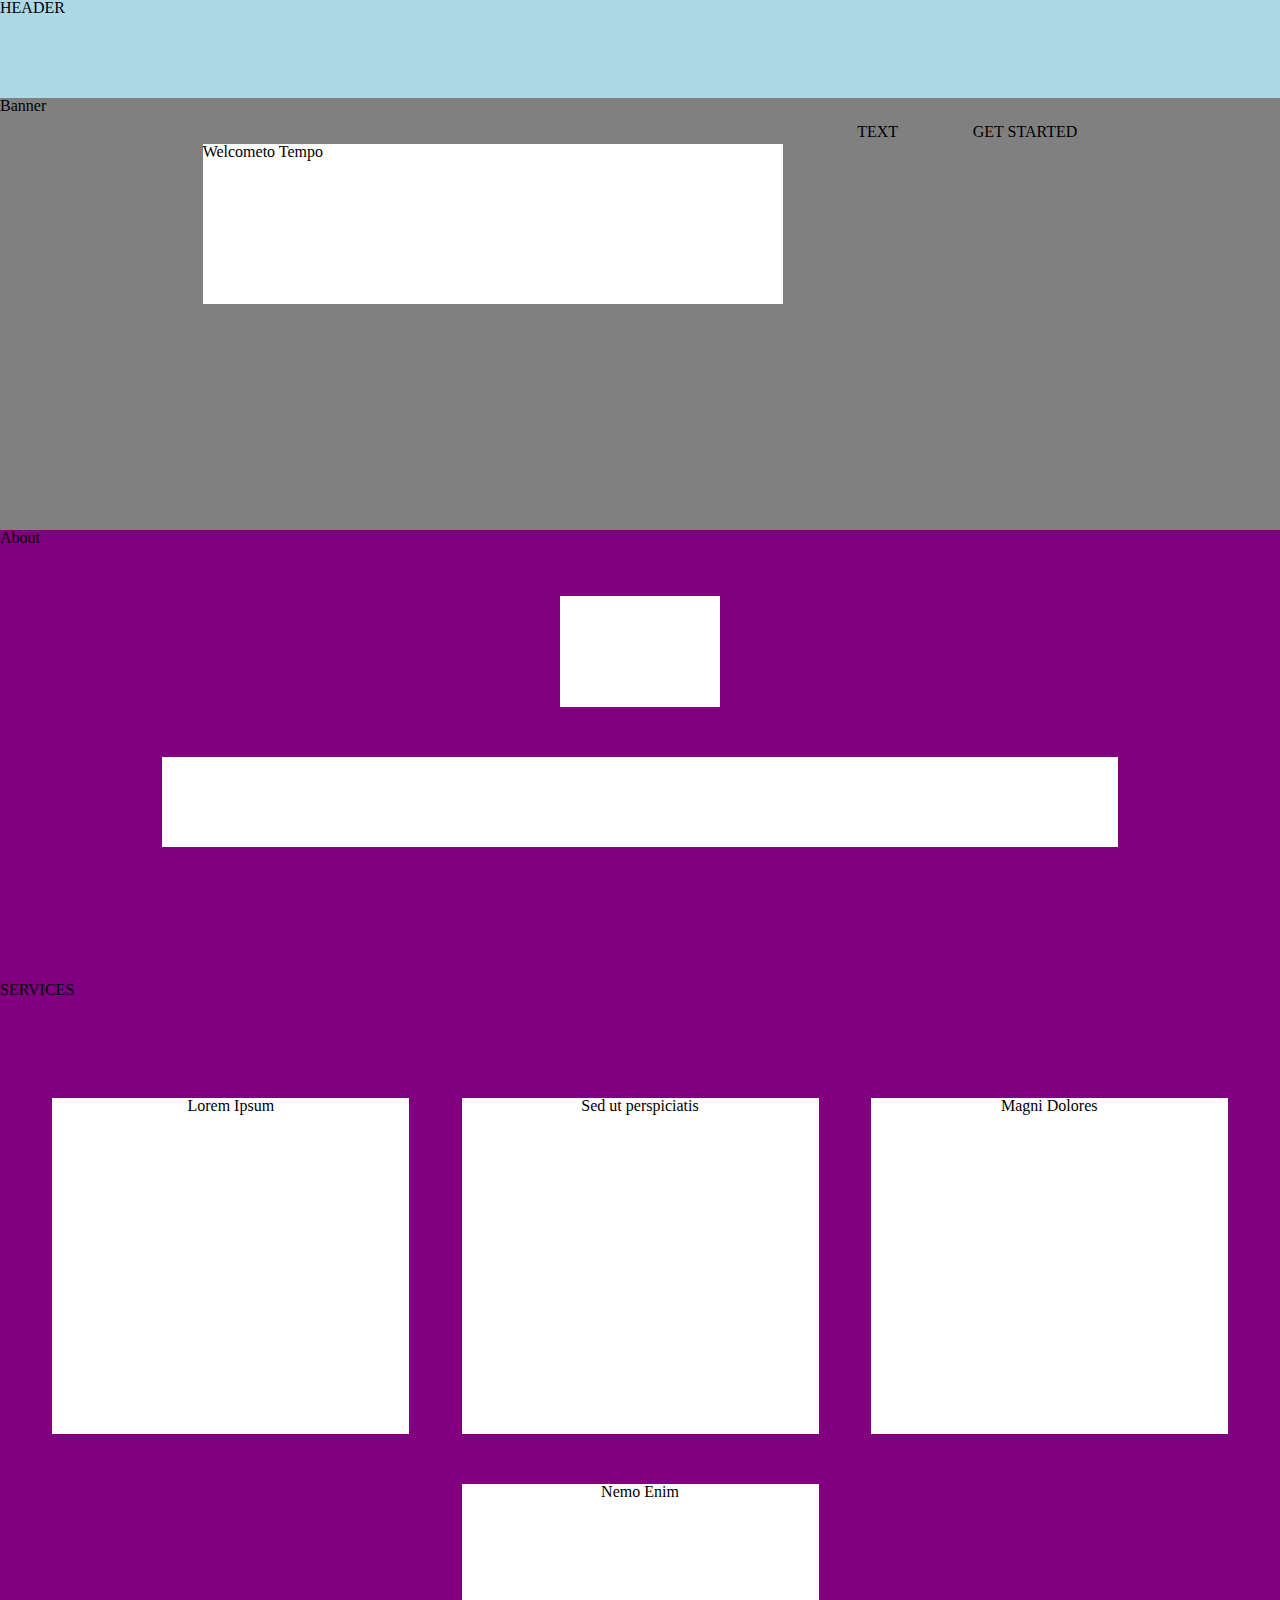
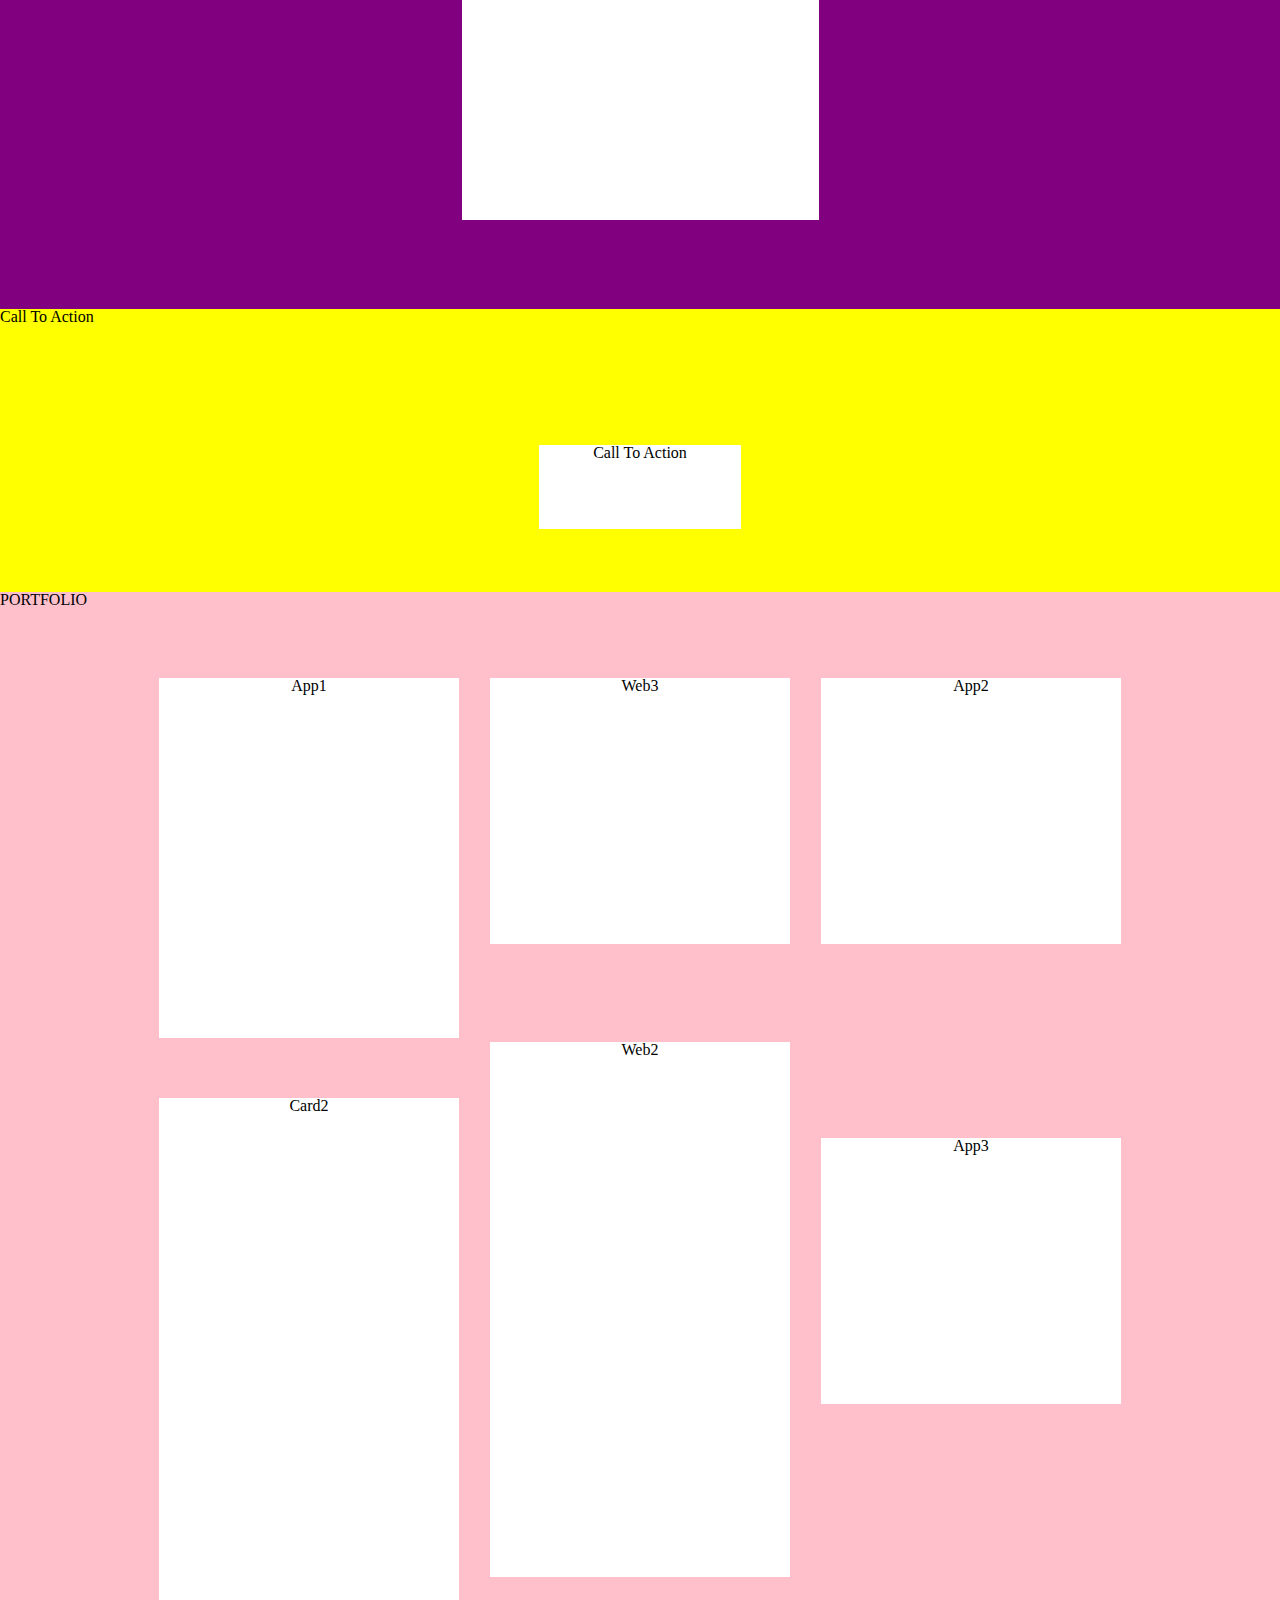
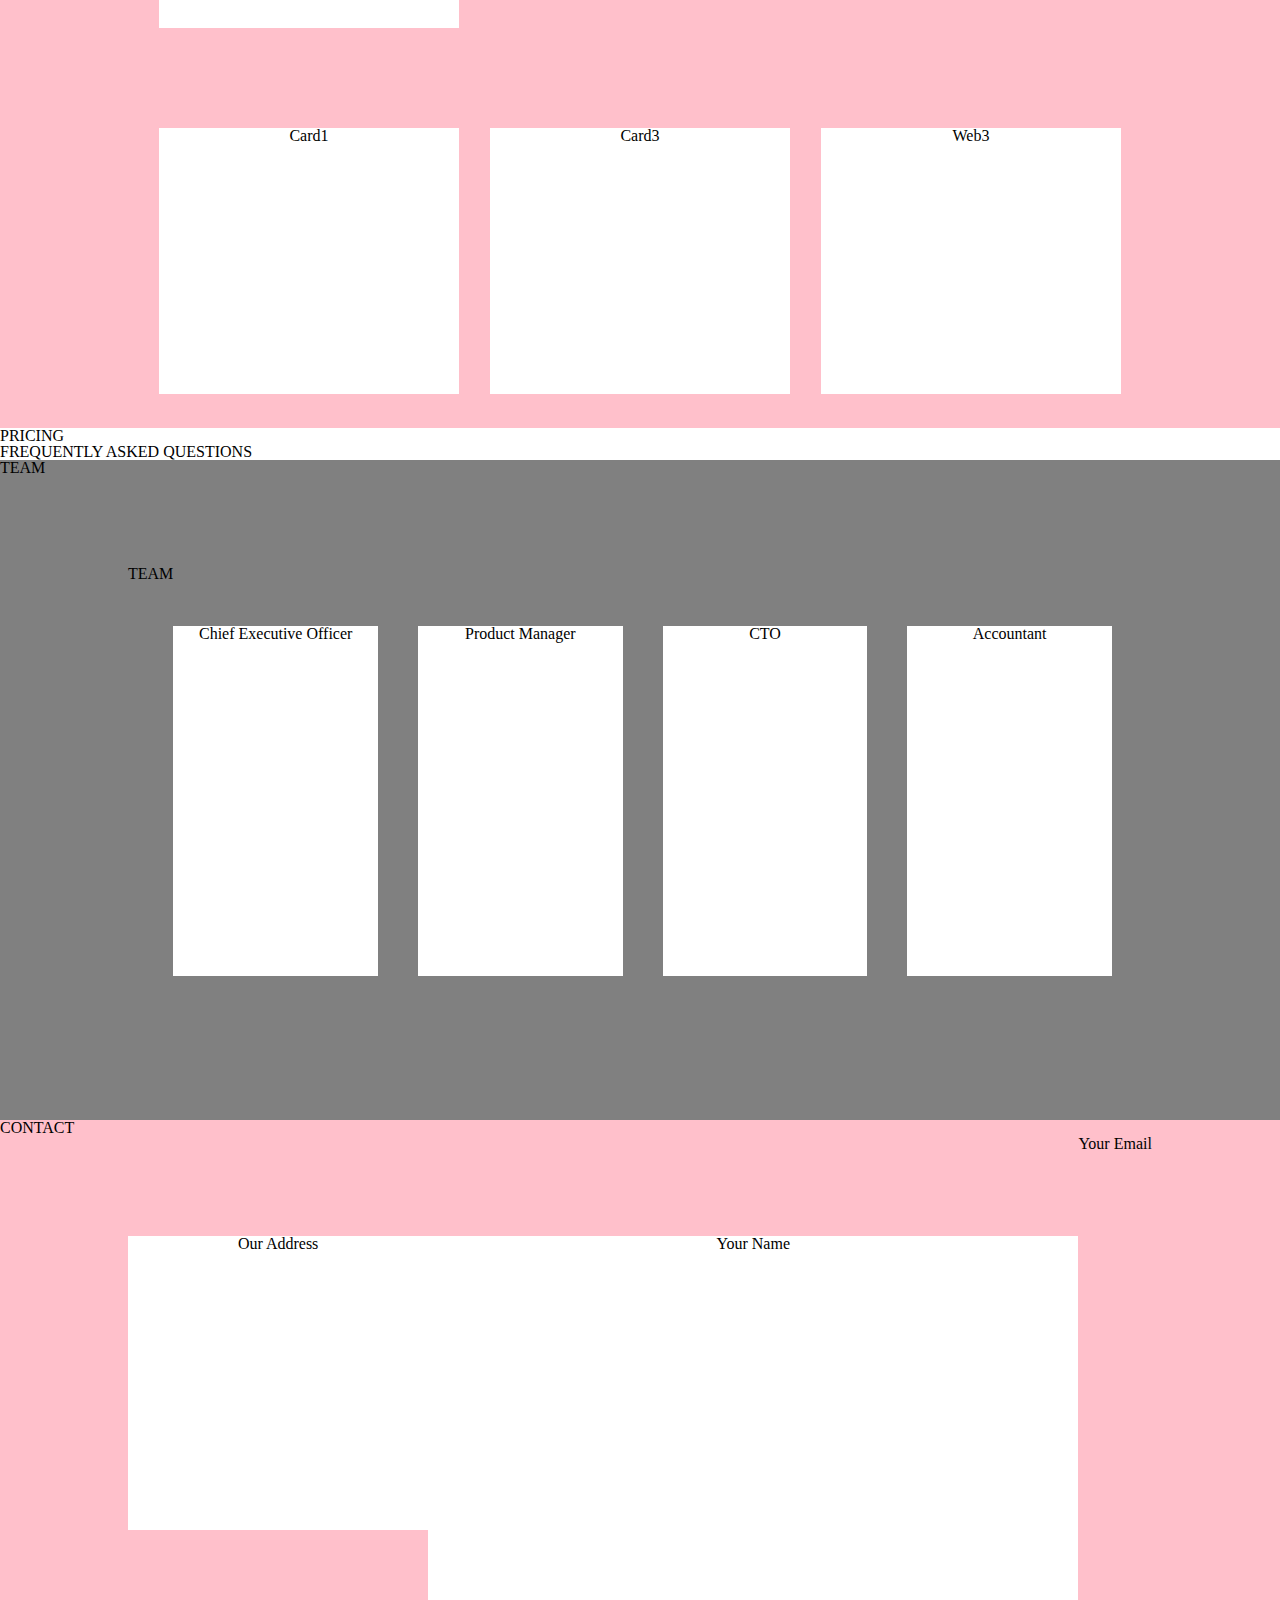
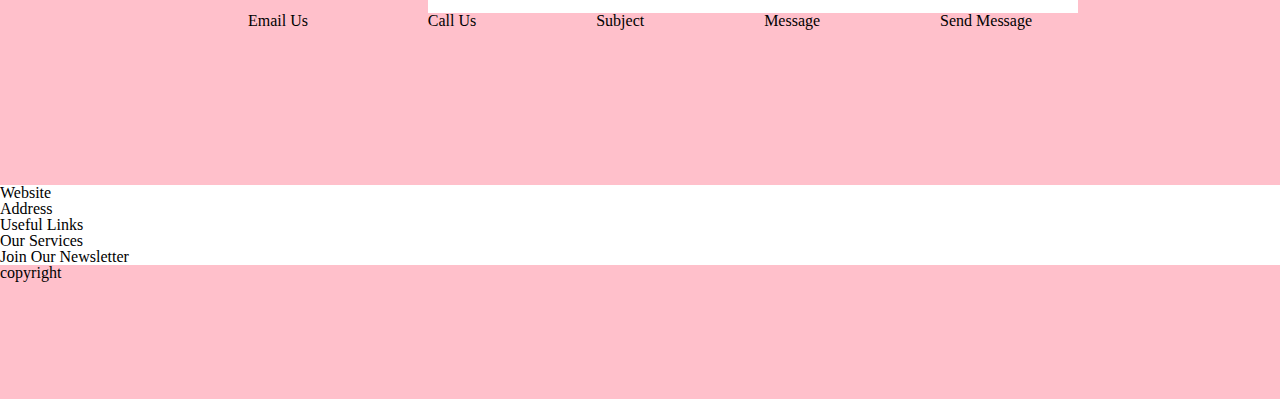
<file: index.html>
<!DOCTYPE HTML>
<html>
<head>
<link rel="stylesheet" type="text/css" href="css/reset.css">
<link rel="stylesheet" type="text/css" href="css/style.css">

</head>
<body>
	<div class="header">HEADER
		<div class="wrapper">
		</div>
	</div>
	<div class="banner">Banner
		<div class="wrapper">
			<div class="banner-fc">
			<div class="boxA">Welcometo Tempo</div>
			<div class="boxB">TEXT</div>
			<div class="boxC">GET STARTED</div>
			</div>
		</div>
	</div>
	<div class="about">About
		<div class="wrapper">
			<div class="about-fc">
				<div class="boxA"></div>
				<div class="boxB"></div>
			</div>
		</div>
	</div>
	<div class="services">SERVICES
		<div class="wrapper">
			<div class="services-fc">
				<div class="boxA">Lorem Ipsum</div>
				<div class="boxB">Sed ut perspiciatis</div>
				<div class="boxC">Magni Dolores</div>
				<div class="boxD">Nemo Enim</div>	
			</div>
			<div class="servicesA-fc">
				<div class="boxA"></div>
				<div class="boxB"></div>
				<div class="boxC"></div>
				<div class="boxD"></div>	
				<div class="boxE"></div>	
				<div class="boxF"></div>	
				<div class="boxG"></div>	
				<div class="boxH"></div>	
				<div class="boxI"></div>	
				<div class="boxJ"></div>	
				<div class="boxK"></div>	
				<div class="boxL"></div>	
			</div>
		</div>
	</div>
	<div class="calltoaction">Call To Action
		<div class="wrapper">
			<div class="calltoaction-fc">
				<div class="boxA">Call To Action</div>
			</div>
		</div>
	</div>
	<div class="portfolio">PORTFOLIO
		<div class="wrapper">
			<div class="portfolio-fc">
				<div class="boxA">App1</div>
				<div class="boxB">Web3</div>
				<div class="boxC">App2</div>
				<div class="boxD">Card2</div>
				<div class="boxE">Web2</div>
				<div class="boxF">App3</div>
				<div class="boxG">Card1</div>
				<div class="boxH">Card3</div>
				<div class="boxI">Web3</div>
			</div>
		</div>
	</div>
	<div class="pricing">PRICING
		<div class="wrapper">
			<div class="pricing-fc">
				<div class="boxA"> </div>
				<div class="boxB"></div>
				<div class="boxC"></div>
			</div>
		</div>
	</div>
	<div class="faq">FREQUENTLY ASKED QUESTIONS
		<div class="wrapper">
			<div class="faq-fc">
				<div class="boxA"></div>
			</div>
		</div>
	</div>
	<div class="team">TEAM
		<div class="wrapper">
			<div class="team-fc">
			<div class="boxs">TEAM</div>
				<div class="boxA">Chief Executive Officer</div>
				<div class="boxB">Product Manager</div>
				<div class="boxC">CTO</div>
				<div class="boxD">Accountant</div>
			</div>
		</div>
	</div>
	<div class="contact">CONTACT
		<div class="wrapper">
			<div class="contact-fc">
				<div class="boxA">Our Address</div>
				<div class="boxB">Your Name </div>
				<div class="boxC">Your Email</div>
				<div class="boxD">Email Us</div>
				<div class="boxE">Call Us</div>
				<div class="boxF">Subject</div>
				<div class="boxG">Message</div>
				<div class="boxH">Send Message</div>
			</div>
		</div>
	</div>
	<div class="website">Website
		<div class="wrapper">
		<div class="website-fc">
				<div class="boxA">Address</div>
				<div class="boxB">Useful Links</div>
				<div class="boxC">Our Services</div>
				<div class="boxD">Join Our Newsletter</div>
			</div>
		</div>
	</div>
	<div class="copyright">copyright
		<div class="wrapper">
		</div>
	</div>
</body>
</html>
</file>
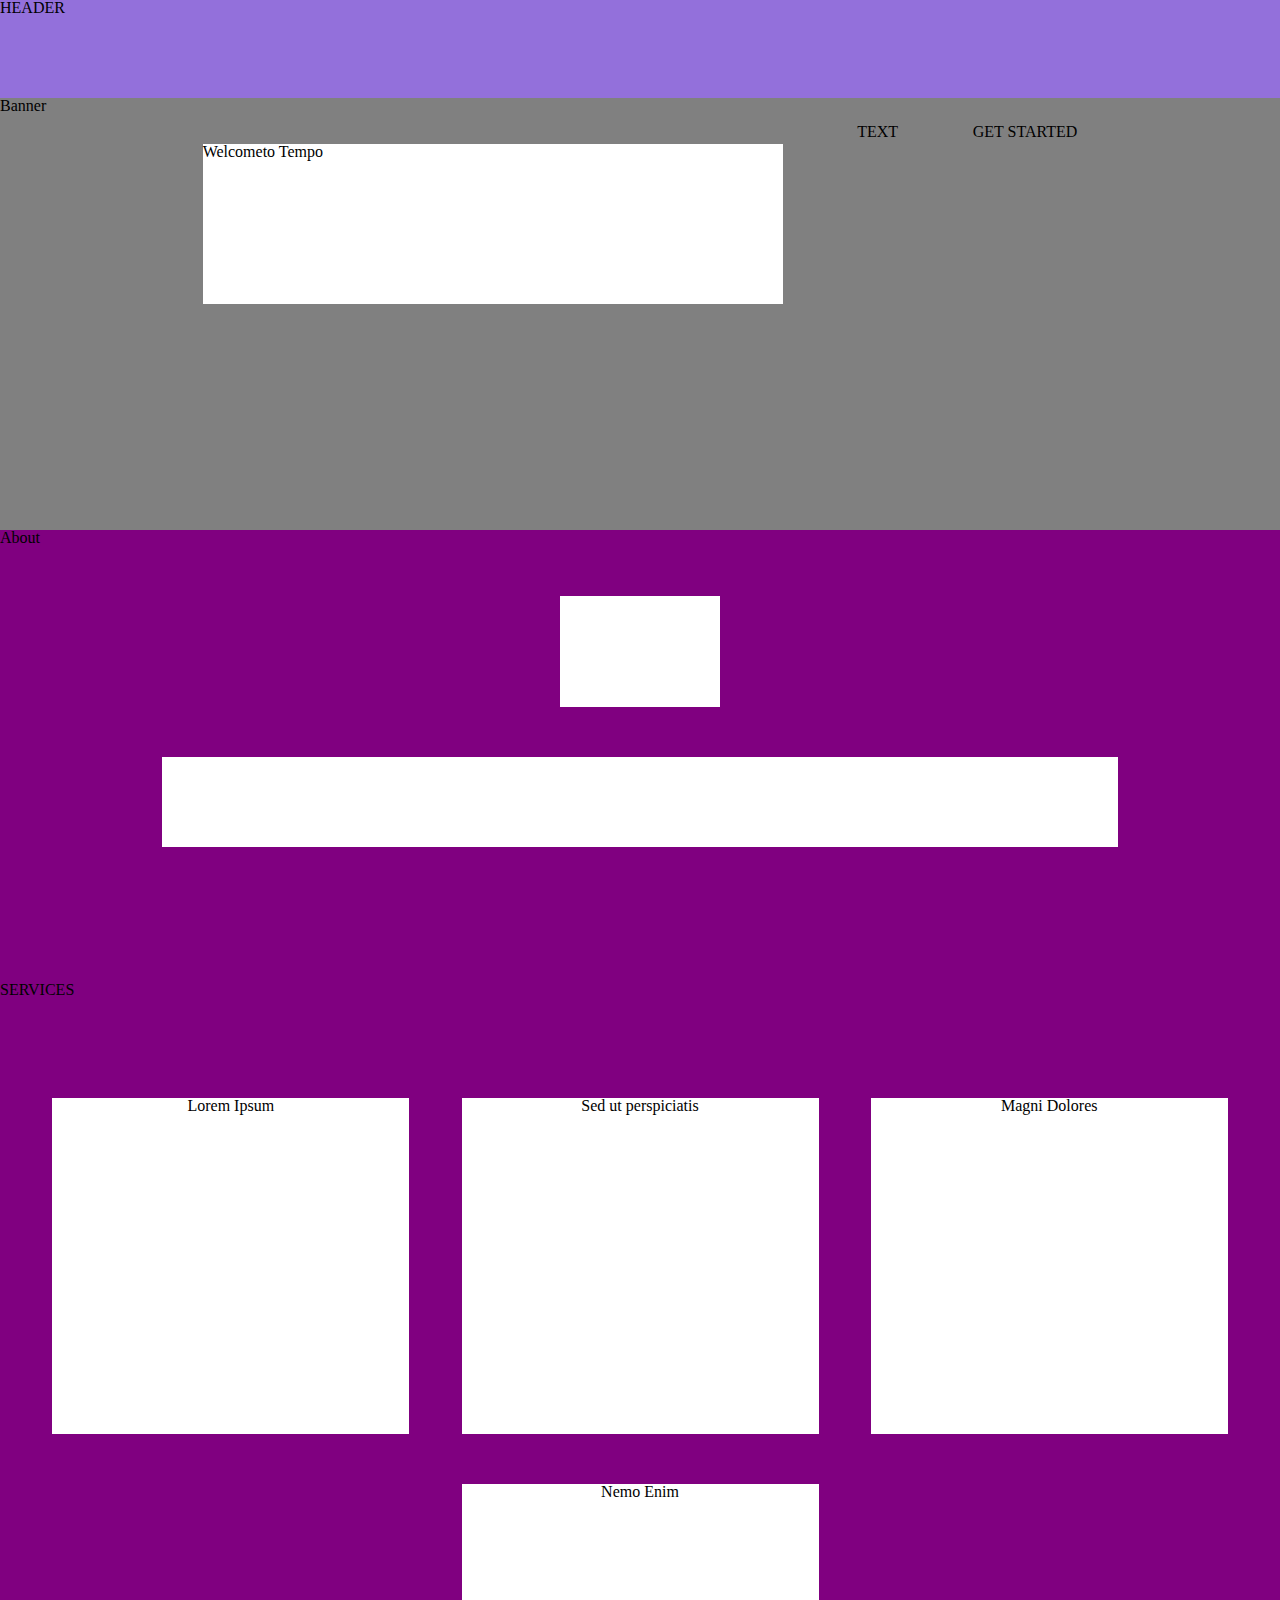
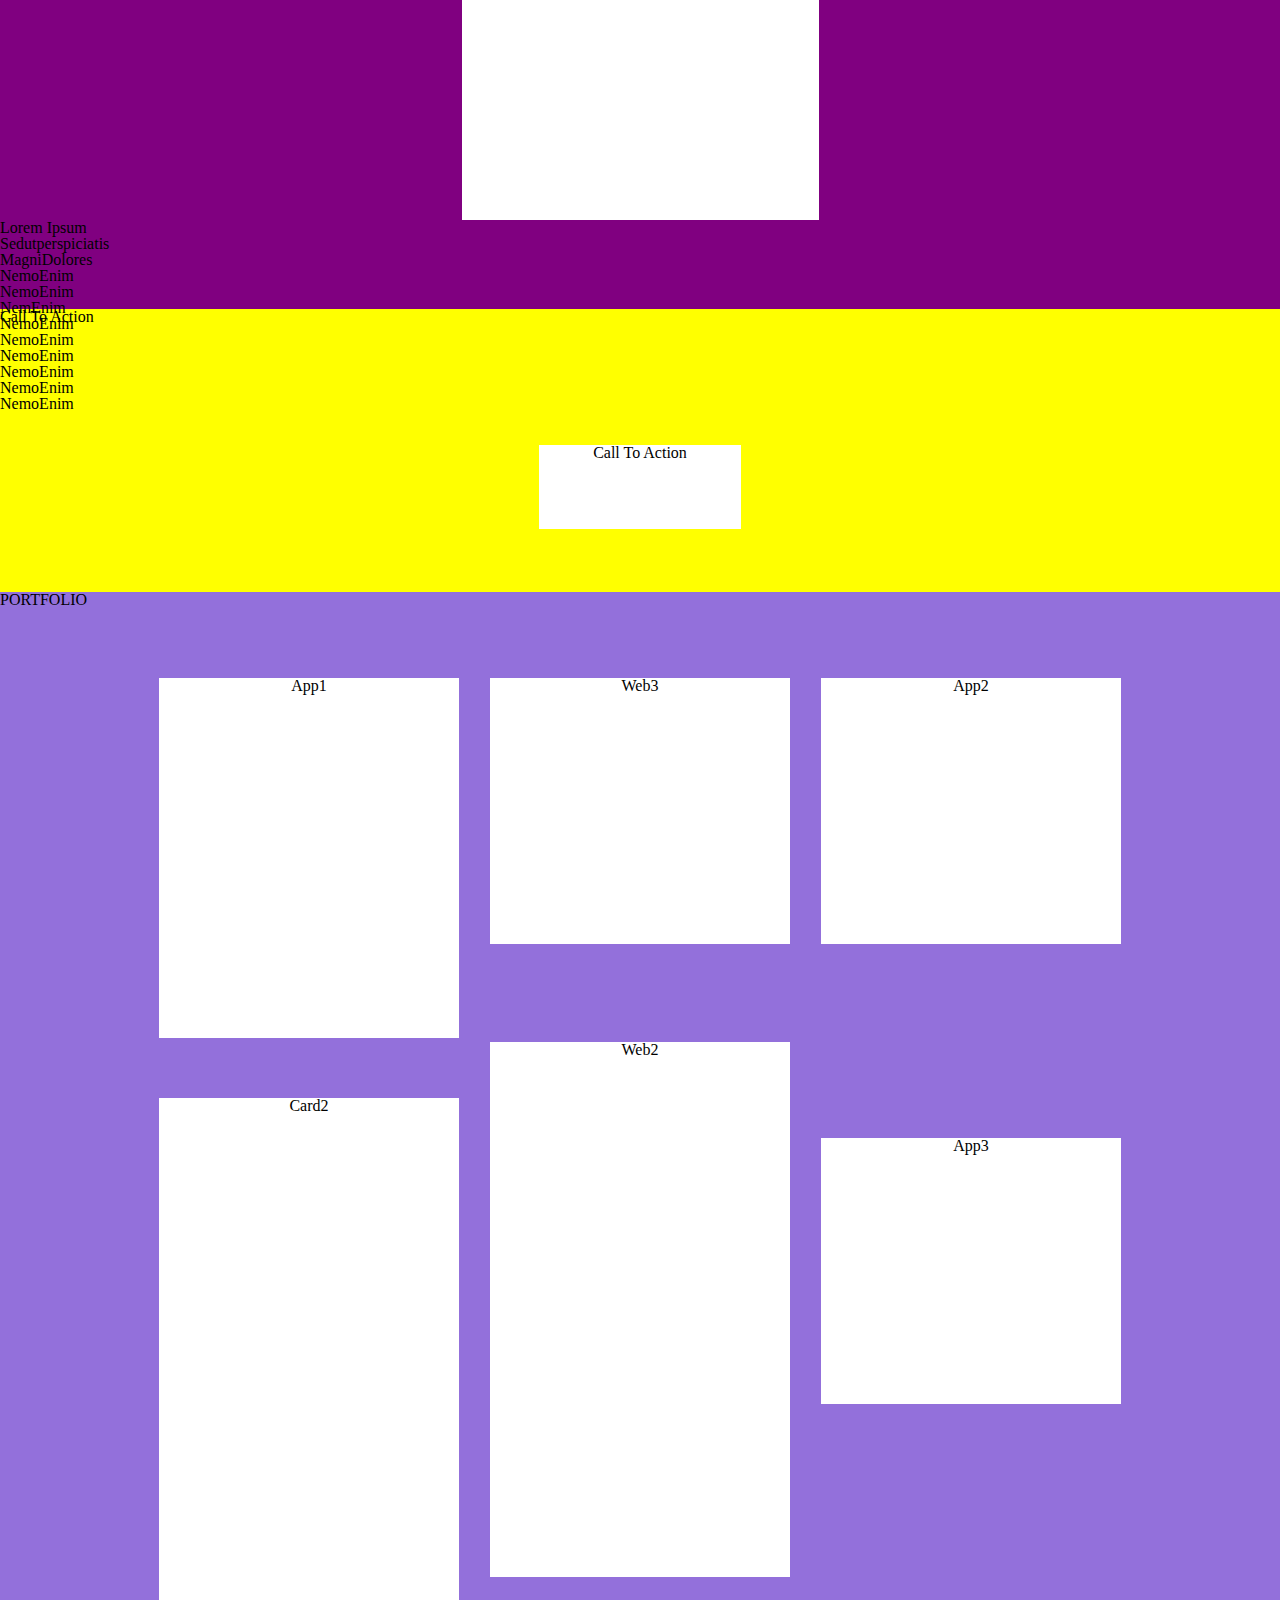
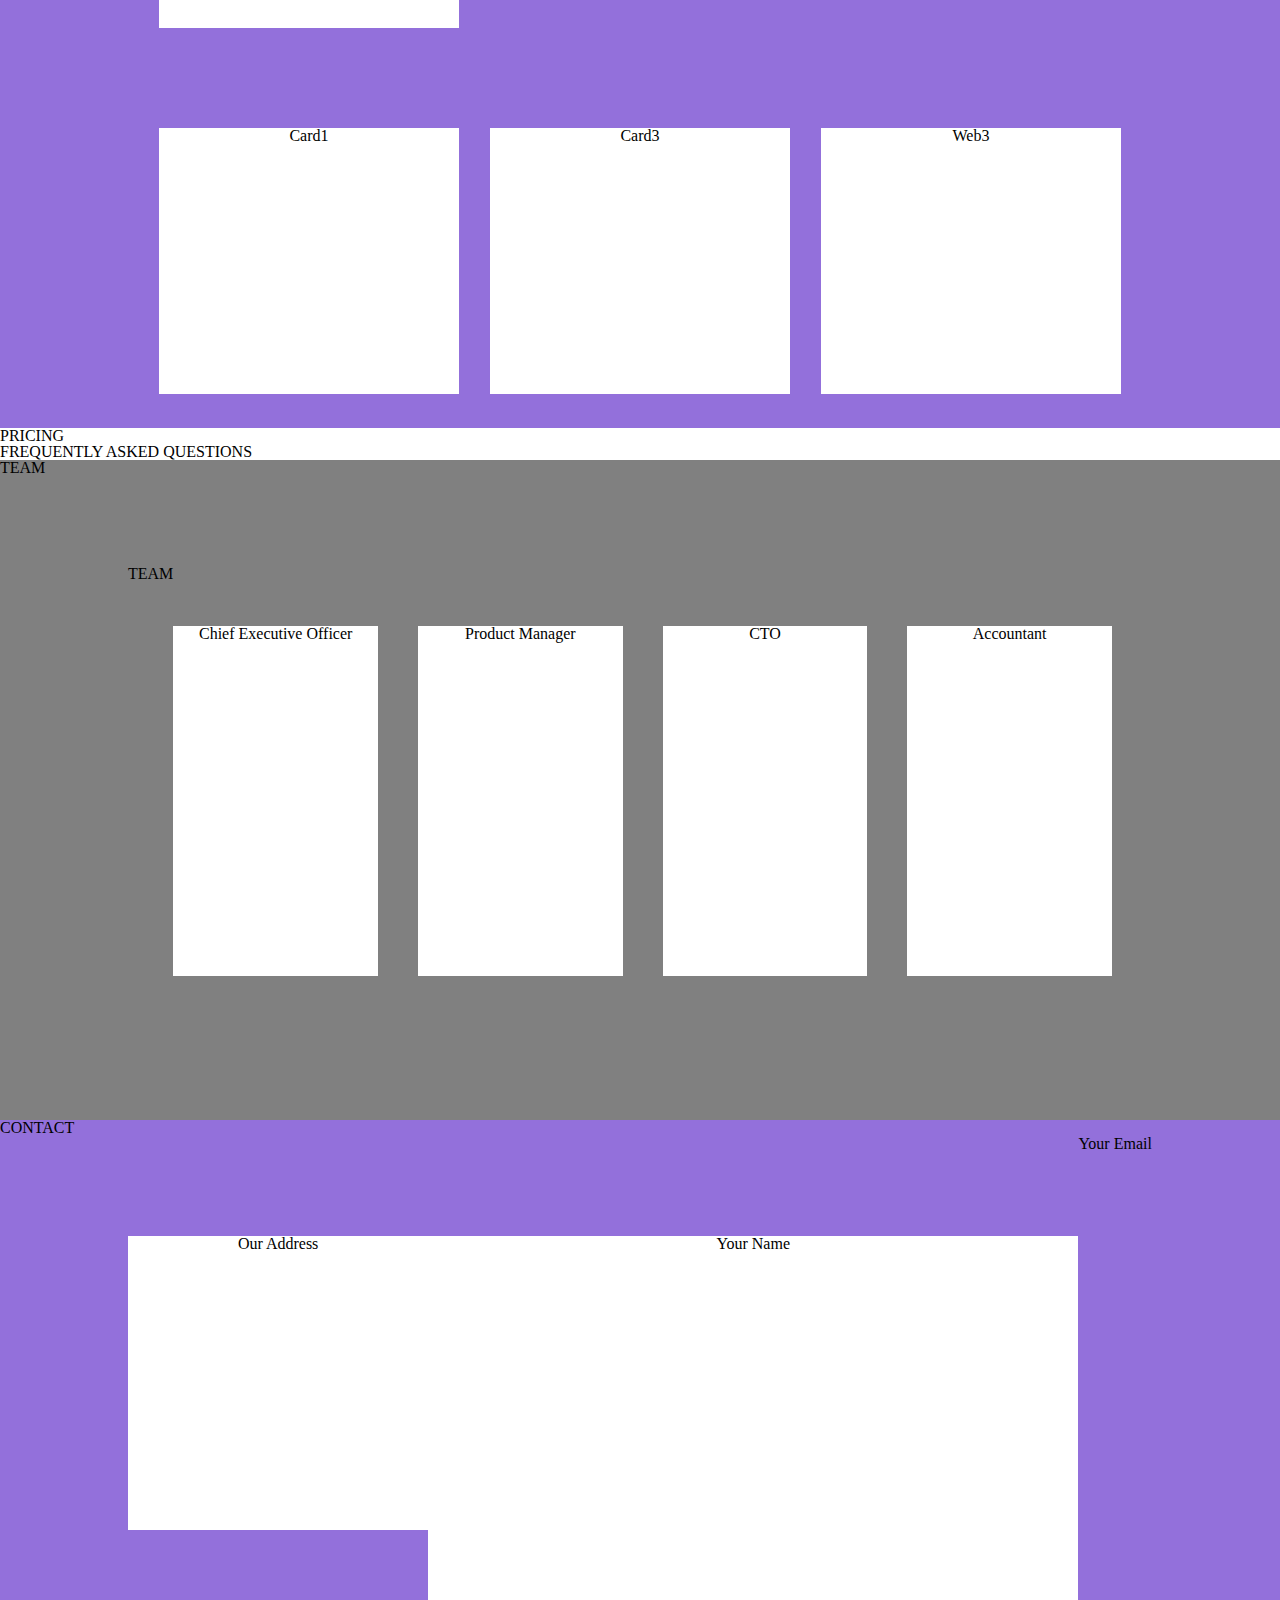
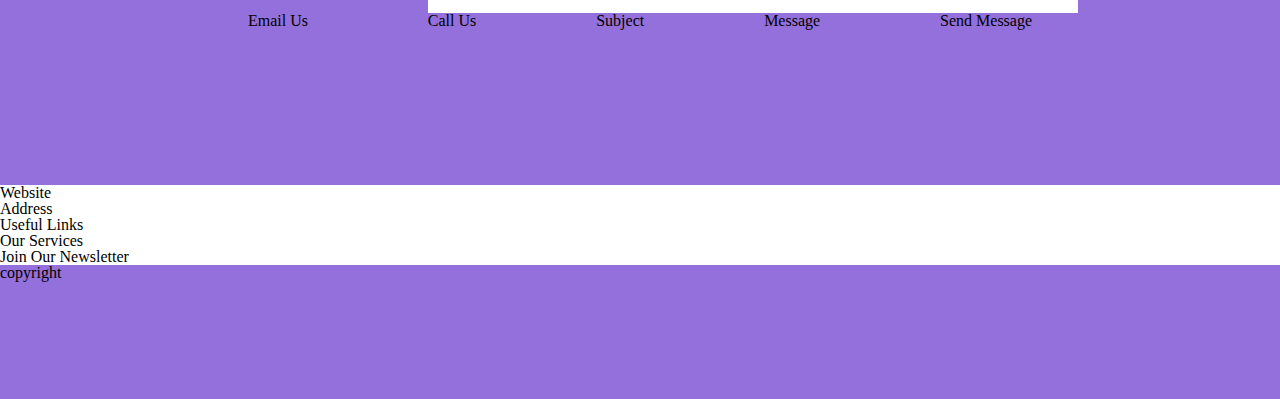
<file: layout.html>
<!DOCTYPE HTML>
<html>
<head>
<link rel="stylesheet" type="text/css" href="css/alt.css">
<link rel="stylesheet" type="text/css" href="css/stylee.css">

</head>
<body>
	<div class="header">HEADER
		<div class="wrapper">
		</div>
	</div>
	<div class="banner">Banner
		<div class="wrapper">
			<div class="banner-fc">
			<div class="boxA">Welcometo Tempo</div>
			<div class="boxB">TEXT</div>
			<div class="boxC">GET STARTED</div>
			</div>
		</div>
	</div>
	<div class="about">About
		<div class="wrapper">
			<div class="about-fc">
				<div class="boxA"></div>
				<div class="boxB"></div>
			</div>
		</div>
	</div>
	<div class="services">SERVICES
		<div class="wrapper">
			<div class="services-fc">
				<div class="boxA">Lorem Ipsum</div>
				<div class="boxB">Sed ut perspiciatis</div>
				<div class="boxC">Magni Dolores</div>
				<div class="boxD">Nemo Enim</div>	
			</div>
			<div class="servicesA-fc">
				<div class="boxA">Lorem Ipsum</div>
				<div class="boxB">Sedutperspiciatis</div>
				<div class="boxC">MagniDolores</div>
				<div class="boxD">NemoEnim</div>	
				<div class="boxE">NemoEnim</div>	
				<div class="boxF">NemEnim</div>	
				<div class="boxG">NemoEnim</div>	
				<div class="boxH">NemoEnim</div>	
				<div class="boxI">NemoEnim</div>	
				<div class="boxJ">NemoEnim</div>	
				<div class="boxK">NemoEnim</div>	
				<div class="boxL">NemoEnim</div>	
			</div>
		</div>
	</div>
	<div class="calltoaction">Call To Action
		<div class="wrapper">
			<div class="calltoaction-fc">
				<div class="boxA">Call To Action</div>
			</div>
		</div>
	</div>
	<div class="portfolio">PORTFOLIO
		<div class="wrapper">
			<div class="portfolio-fc">
				<div class="boxA">App1</div>
				<div class="boxB">Web3</div>
				<div class="boxC">App2</div>
				<div class="boxD">Card2</div>
				<div class="boxE">Web2</div>
				<div class="boxF">App3</div>
				<div class="boxG">Card1</div>
				<div class="boxH">Card3</div>
				<div class="boxI">Web3</div>
			</div>
		</div>
	</div>
	<div class="pricing">PRICING
		<div class="wrapper">
			<div class="pricing-fc">
				<div class="boxA"> </div>
				<div class="boxB"></div>
				<div class="boxC"></div>
			</div>
		</div>
	</div>
	<div class="faq">FREQUENTLY ASKED QUESTIONS
		<div class="wrapper">
			<div class="faq-fc">
				<div class="boxA"></div>
			</div>
		</div>
	</div>
	<div class="team">TEAM
		<div class="wrapper">
			<div class="team-fc">
			<div class="boxs">TEAM</div>
				<div class="boxA">Chief Executive Officer</div>
				<div class="boxB">Product Manager</div>
				<div class="boxC">CTO</div>
				<div class="boxD">Accountant</div>
			</div>
		</div>
	</div>
	<div class="contact">CONTACT
		<div class="wrapper">
			<div class="contact-fc">
				<div class="boxA">Our Address</div>
				<div class="boxB">Your Name </div>
				<div class="boxC">Your Email</div>
				<div class="boxD">Email Us</div>
				<div class="boxE">Call Us</div>
				<div class="boxF">Subject</div>
				<div class="boxG">Message</div>
				<div class="boxH">Send Message</div>
			</div>
		</div>
	</div>
	<div class="website">Website
		<div class="wrapper">
		<div class="website-fc">
				<div class="boxA">Address</div>
				<div class="boxB">Useful Links</div>
				<div class="boxC">Our Services</div>
				<div class="boxD">Join Our Newsletter</div>
			</div>
		</div>
	</div>
	<div class="copyright">copyright
		<div class="wrapper">
		</div>
	</div>
</body>
</html>
</file>
<file: css/style.css>
.header .wrapper
{
width:80%;
margin:auto;
}
.banner .wrapper
{
width:80%;
margin:auto;
}
.logo .wrapper
{
width:80%;
margin:auto;
}
.provident.wrapper
{
width:80%;
margin:auto;
}
.contentbox.wrapper
{
width:80%;
margin:auto;
}
.services.wrapper
{
width:80%;
margin:auto;
}
.calltoaction.wrapper
{
width:80%;
margin:auto;
}
.testimonials.wrapper
{
width:80%;
margin:auto;
}
.portfolio .wrapper
{
width:80%;
margin:auto;
}
.team .wrapper
{
width:80%;
margin:auto;
}
.pricing .wrapper
{
width:80%;
margin:auto;
}
.faq .wrapper
{
width:80%;
margin:auto;
}
.contact .wrapper
{
width:80%;
margin:auto;
}
.about .wrapper
{
width:80%;
margin:auto;
}
.copyright .wrapper
{
width:80%;
margin:auto;
}

.header
{
background-color:lightblue;
height:98px;
}
.banner
{
background-color:gray;
height:432px;
}
.banner .banner-fc
{
display:flex;
justify-content:space-evenly;
margin-top:10px;
flex-wrap:wrap;
}
.banner .banner-fc .boxA
{
background-color:white;
height:160px;
width:580px;
margin-top:20px;
}
.banner .bannera-fc
{
display:flex;
flex-direction:row;
flex-wrap:wrap;
margin-top:20px;
justify-content:space-evenly;
text-align:center;
}
.banner .bannera-fc .boxB
{
background-color:white;
height:162px;
width:160px;
}
.banner .bannera-fc .boxC
{
background-color:white;
height:162px;
width:160px;
}
.banner .bannera-fc .boxD
{
background-color:white;
height:162px;
width:160px;
}
.banner .bannera-fc .boxE
{
background-color:white;
height:162px;
width:160px;
}
.banner .bannera-fc .boxF
{
background-color:white;
height:162px;
width:160px;
}
.provident
{
background-color:purple;
height:544px;
}
.provident .provident-fc
{
display:flex;
flex-direction:row;
justify-content:space-evenly;
}
.provident .provident-fc .logoA
{
width:560px;
height:425px;
margin-top:50px;
background-color:white;
text-align:center;
}
.provident .provident-fc .logoB
{
background-color:white;
width:550px;
height:410px;
text-align:center;
margin-top:50px;
}
.logo
{
background-color:pink;
height:104px;
}
.logo .logo-fc
{
display:flex;
flex-direction:row;
flex-wrap:wrap;
justify-content:space-evenly;
}
.logo .logo-fc .logoA
{
width:102px;
height:41px;
margin-top:10px;
background-color:white;
text-align:center;
}
.logo .logo-fc .logoB
{
background-color:white;
width:102px;
height:41px;
text-align:center;
margin-top:10px;
}
.logo .logo-fc .logoC
{
background-color:white;
width:102px;
height:41px;
margin-top:10px;
text-align:center;
}
.logo .logo-fc .logoD
{
width:102px;
height:41px;
background-color:white;
margin-top:10px;
text-align:center;
}
.logo .logo-fc .logoE
{
background-color:white;
width:102px;
height:41px;
text-align:center;
margin-top:10px;
}
.logo .logo-fc .logoF
{
background-color:white;
width:102px;
height:41px;
text-align:center;
margin-top:10px;
}
.test
{
background-color:gray;
height:610px;
}
.test .test-fc
{
display:flex;
flex-direction:row;
justify-content:space-evenly;
text-align:center;
}
.test .test-fc .boxA
{
width:500px;
height:490px;
margin-top:40px;
background-color:white;
text-align:center;
}
.test .test-fc .boxB
{
background-color:white;
width:550px;
height:476px;
text-align:center;
margin-top:40px;
}
.services
{
background-color:purple;
height:927px;
}
.services .services-fc
{
display:flex;
flex-direction:row;
flex-wrap:wrap;
justify-content:space-evenly;
text-align:center;
}
.services .services-fc .boxA
{
width:357px;
height:336px;
margin-top:100px;
background-color:white;
text-align:center;
}
.services .services-fc .boxB
{
background-color:white;
width:357px;
height:336px;
text-align:center;
margin-top:100px;
}
.services .services-fc .boxC
{
background-color:white;
width:357px;
height:336px;
margin-top:100px;
text-align:center;
}
.services .services-fc .boxD
{
width:357px;
height:336px;
background-color:white;
margin-top:50px;
text-align:center;
}
.services .services-fc .boxE
{
width:357px;
height:336px;
background-color:white;
margin-top:50px;
text-align:center;
}
.services .services-fc .boxF
{
width:357px;
height:336px;
background-color:white;
margin-top:50px;
text-align:center;
}
.calltoaction
{
background-color:yellow;
height:283px;
}
.calltoaction .calltoaction-fc
{
display:flex;
flex-direction:row;
flex-wrap:wrap;
justify-content:space-evenly;
text-align:center;
}
.calltoaction .calltoaction-fc .boxA
{
width:202px;
height:84px;
margin-top:120px;
background-color:white;
text-align:center;
}
.portfolio
{
background-color:pink;
height:1436px;
}
.portfolio .portfolio-fc
{
display:flex;
flex-direction:row;
flex-wrap:wrap;
justify-content:space-evenly;
text-align:center;
}
.portfolio .portfolio-fc .boxA
{
width:300px;
height:360px;
margin-top:70px;
background-color:white;
}
.portfolio .portfolio-fc .boxB
{
background-color:white;
width:300px;
height:266px;
text-align:center;
margin-top:70px;
}
.portfolio .portfolio-fc .boxC
{
background-color:white;
width:300px;
height:266px;
margin-top:70px;
}
.portfolio .portfolio-fc .boxD
{
width:300px;
height:530px;
background-color:white;
margin-top:60px;
}
.portfolio .portfolio-fc .boxE
{
background-color:white;
width:300px;
height:535px;
margin-top:4px;
}
.portfolio .portfolio-fc .boxF
{
width:300px;
height:266px;
background-color:white;
margin-top:100px;
}
.portfolio .portfolio-fc .boxG
{
width:300px;
height:266px;
background-color:white;
margin-top:100px;
}
.portfolio .portfolio-fc .boxH
{
background-color:white;
width:300px;
height:266px;
margin-top:100px;
}
.portfolio .portfolio-fc .boxI
{
width:300px;
height:266px;
background-color:white;
margin-top:100px;
}
.providentA
{
background-color:pink;
height:653px;
}
.providentA .providentA-fc
{
display:flex;
flex-direction:row;
justify-content:space-evenly;
text-align:center;
}
.providentA .providentA-fc .boxA
{
width:477px;
height:500px;
margin-top:60px;
background-color:white;
text-align:center;
}
.providentA .providentA-fc .boxB
{
background-color:white;
width:679px;
height:460px;
text-align:center;
margin-top:60px;
}
.about
{
background-color:purple;
height:452px;
}
.about .about-fc
{
display:flex;
justify-content:space-evenly;
flex-wrap:wrap;
}
.about .about-fc .boxA
{
background-color:white;
height:111px;
width:160px;
margin-top:50px;
}
.about .about-fc .boxB
{
background-color:white;
height:90px;
width:956px;
margin-top:50px;
margin-bottom:25px;
}
.team
{
background-color:gray;
height:660px;

}
.team .team-fc
{
display:flex;
flex-direction:row;
justify-content:space-evenly;
text-align:center;
}
.team .team-fc .boxs
{
text-align:center;
margin-top:80px;
margin-top:90px;
}
.team .team-fc .boxA
{
width:220px;
height:350px;
margin-top:150px;
background-color:white;
margin-right:40px;
}
.team .team-fc .boxB
{
background-color:white;
width:220px;
height:350px;
margin-top:150px;
margin-right:40px;
}
.team .team-fc .boxC
{
background-color:white;
width:220px;
height:350px;
margin-top:150px;
margin-right:40px;
}
.team .team-fc .boxD
{
width:220px;
height:350px;
background-color:white;
margin-top:150px;
margin-right:40px;
}
.contact
{
background-color:pink;
height:665px;
}
.contact .contact-fc
{
display:flex;
flex-direction:row;
flex-wrap:wrap;
justify-content:space-evenly;
text-align:center;
}
.contact .contact-fc .boxA
{
width:300px;
height:294px;
margin-top:100px;
background-color:white;
}
.contact .contact-fc .boxB
{
background-color:white;
width:650px;
height:377px;
text-align:center;
margin-top:100px;
}
.data
{
background-color:gray;
height:350px;
}
.data .data-fc
{
display:flex;
flex-direction:row;
justify-content:space-evenly;
text-align:center;
}
.data .data-fc .boxA
{
width:205px;
height:257px;
margin-top:50px;
background-color:white;
margin-right:40px;
}
.data .data-fc .boxB
{
background-color:white;
width:172px;
height:263px;
margin-top:50px;
margin-right:40px;
}
.data .data-fc .boxC
{
background-color:white;
width:193px;
height:254px;
margin-top:50px;
margin-right:40px;
}
.data .data-fc .boxD
{
width:405px;
height:249px;
background-color:white;
margin-top:50px;
margin-left:70px;
margin-right:40px;
}
.copyright
{
background-color:pink;
height:134px;
}
</file>
<file: css/stylee.css>
.header .wrapper
{
width:80%;
margin:auto;
}
.banner .wrapper
{
width:80%;
margin:auto;
}
.logo .wrapper
{
width:80%;
margin:auto;
}
.provident.wrapper
{
width:80%;
margin:auto;
}
.contentbox.wrapper
{
width:80%;
margin:auto;
}
.services.wrapper
{
width:80%;
margin:auto;
}
.calltoaction.wrapper
{
width:80%;
margin:auto;
}
.testimonials.wrapper
{
width:80%;
margin:auto;
}
.portfolio .wrapper
{
width:80%;
margin:auto;
}
.team .wrapper
{
width:80%;
margin:auto;
}
.pricing .wrapper
{
width:80%;
margin:auto;
}
.faq .wrapper
{
width:80%;
margin:auto;
}
.contact .wrapper
{
width:80%;
margin:auto;
}
.about .wrapper
{
width:80%;
margin:auto;
}
.copyright .wrapper
{
width:80%;
margin:auto;
}

.header
{
background-color:MediumPurple;
height:98px;
}
.banner
{
background-color:gray;
height:432px;
}
.banner .banner-fc
{
display:flex;
justify-content:space-evenly;
margin-top:10px;
flex-wrap:wrap;
}
.banner .banner-fc .boxA
{
background-color:white;
height:160px;
width:580px;
margin-top:20px;
}
.banner .bannera-fc
{
display:flex;
flex-direction:row;
flex-wrap:wrap;
margin-top:20px;
justify-content:space-evenly;
text-align:center;
}
.banner .bannera-fc .boxB
{
background-color:white;
height:162px;
width:160px;
}
.banner .bannera-fc .boxC
{
background-color:white;
height:162px;
width:160px;
}
.banner .bannera-fc .boxD
{
background-color:white;
height:162px;
width:160px;
}
.banner .bannera-fc .boxE
{
background-color:white;
height:162px;
width:160px;
}
.banner .bannera-fc .boxF
{
background-color:white;
height:162px;
width:160px;
}
.provident
{
background-color:purple;
height:544px;
}
.provident .provident-fc
{
display:flex;
flex-direction:row;
justify-content:space-evenly;
}
.provident .provident-fc .logoA
{
width:560px;
height:425px;
margin-top:50px;
background-color:white;
text-align:center;
}
.provident .provident-fc .logoB
{
background-color:white;
width:550px;
height:410px;
text-align:center;
margin-top:50px;
}
.logo
{
background-color:pink;
height:104px;
}
.logo .logo-fc
{
display:flex;
flex-direction:row;
flex-wrap:wrap;
justify-content:space-evenly;
}
.logo .logo-fc .logoA
{
width:102px;
height:41px;
margin-top:10px;
background-color:white;
text-align:center;
}
.logo .logo-fc .logoB
{
background-color:white;
width:102px;
height:41px;
text-align:center;
margin-top:10px;
}
.logo .logo-fc .logoC
{
background-color:white;
width:102px;
height:41px;
margin-top:10px;
text-align:center;
}
.logo .logo-fc .logoD
{
width:102px;
height:41px;
background-color:white;
margin-top:10px;
text-align:center;
}
.logo .logo-fc .logoE
{
background-color:white;
width:102px;
height:41px;
text-align:center;
margin-top:10px;
}
.logo .logo-fc .logoF
{
background-color:white;
width:102px;
height:41px;
text-align:center;
margin-top:10px;
}
.test
{
background-color:gray;
height:610px;
}
.test .test-fc
{
display:flex;
flex-direction:row;
justify-content:space-evenly;
text-align:center;
}
.test .test-fc .boxA
{
width:500px;
height:490px;
margin-top:40px;
background-color:white;
text-align:center;
}
.test .test-fc .boxB
{
background-color:white;
width:550px;
height:476px;
text-align:center;
margin-top:40px;
}
.services
{
background-color:purple;
height:927px;
}
.services .services-fc
{
display:flex;
flex-direction:row;
flex-wrap:wrap;
justify-content:space-evenly;
text-align:center;
}
.services .services-fc .boxA
{
width:357px;
height:336px;
margin-top:100px;
background-color:white;
text-align:center;
}
.services .services-fc .boxB
{
background-color:white;
width:357px;
height:336px;
text-align:center;
margin-top:100px;
}
.services .services-fc .boxC
{
background-color:white;
width:357px;
height:336px;
margin-top:100px;
text-align:center;
}
.services .services-fc .boxD
{
width:357px;
height:336px;
background-color:white;
margin-top:50px;
text-align:center;
}
.services .services-fc .boxE
{
width:357px;
height:336px;
background-color:white;
margin-top:50px;
text-align:center;
}
.services .services-fc .boxF
{
width:357px;
height:336px;
background-color:white;
margin-top:50px;
text-align:center;
}
.calltoaction
{
background-color:yellow;
height:283px;
}
.calltoaction .calltoaction-fc
{
display:flex;
flex-direction:row;
flex-wrap:wrap;
justify-content:space-evenly;
text-align:center;
}
.calltoaction .calltoaction-fc .boxA
{
width:202px;
height:84px;
margin-top:120px;
background-color:white;
text-align:center;
}
.portfolio
{
background-color:MediumPurple;
height:1436px;
}
.portfolio .portfolio-fc
{
display:flex;
flex-direction:row;
flex-wrap:wrap;
justify-content:space-evenly;
text-align:center;
}
.portfolio .portfolio-fc .boxA
{
width:300px;
height:360px;
margin-top:70px;
background-color:white;
}
.portfolio .portfolio-fc .boxB
{
background-color:white;
width:300px;
height:266px;
text-align:center;
margin-top:70px;
}
.portfolio .portfolio-fc .boxC
{
background-color:white;
width:300px;
height:266px;
margin-top:70px;
}
.portfolio .portfolio-fc .boxD
{
width:300px;
height:530px;
background-color:white;
margin-top:60px;
}
.portfolio .portfolio-fc .boxE
{
background-color:white;
width:300px;
height:535px;
margin-top:4px;
}
.portfolio .portfolio-fc .boxF
{
width:300px;
height:266px;
background-color:white;
margin-top:100px;
}
.portfolio .portfolio-fc .boxG
{
width:300px;
height:266px;
background-color:white;
margin-top:100px;
}
.portfolio .portfolio-fc .boxH
{
background-color:white;
width:300px;
height:266px;
margin-top:100px;
}
.portfolio .portfolio-fc .boxI
{
width:300px;
height:266px;
background-color:white;
margin-top:100px;
}
.providentA
{
background-color:pink;
height:653px;
}
.providentA .providentA-fc
{
display:flex;
flex-direction:row;
justify-content:space-evenly;
text-align:center;
}
.providentA .providentA-fc .boxA
{
width:477px;
height:500px;
margin-top:60px;
background-color:white;
text-align:center;
}
.providentA .providentA-fc .boxB
{
background-color:white;
width:679px;
height:460px;
text-align:center;
margin-top:60px;
}
.about
{
background-color:purple;
height:452px;
}
.about .about-fc
{
display:flex;
justify-content:space-evenly;
flex-wrap:wrap;
}
.about .about-fc .boxA
{
background-color:white;
height:111px;
width:160px;
margin-top:50px;
}
.about .about-fc .boxB
{
background-color:white;
height:90px;
width:956px;
margin-top:50px;
margin-bottom:25px;
}
.team
{
background-color:gray;
height:660px;

}
.team .team-fc
{
display:flex;
flex-direction:row;
justify-content:space-evenly;
text-align:center;
}
.team .team-fc .boxs
{
text-align:center;
margin-top:80px;
margin-top:90px;
}
.team .team-fc .boxA
{
width:220px;
height:350px;
margin-top:150px;
background-color:white;
margin-right:40px;
}
.team .team-fc .boxB
{
background-color:white;
width:220px;
height:350px;
margin-top:150px;
margin-right:40px;
}
.team .team-fc .boxC
{
background-color:white;
width:220px;
height:350px;
margin-top:150px;
margin-right:40px;
}
.team .team-fc .boxD
{
width:220px;
height:350px;
background-color:white;
margin-top:150px;
margin-right:40px;
}
.contact
{
background-color:MediumPurple;
height:665px;
}
.contact .contact-fc
{
display:flex;
flex-direction:row;
flex-wrap:wrap;
justify-content:space-evenly;
text-align:center;
}
.contact .contact-fc .boxA
{
width:300px;
height:294px;
margin-top:100px;
background-color:white;
}
.contact .contact-fc .boxB
{
background-color:white;
width:650px;
height:377px;
text-align:center;
margin-top:100px;
}
.data
{
background-color:gray;
height:350px;
}
.data .data-fc
{
display:flex;
flex-direction:row;
justify-content:space-evenly;
text-align:center;
}
.data .data-fc .boxA
{
width:205px;
height:257px;
margin-top:50px;
background-color:white;
margin-right:40px;
}
.data .data-fc .boxB
{
background-color:white;
width:172px;
height:263px;
margin-top:50px;
margin-right:40px;
}
.data .data-fc .boxC
{
background-color:white;
width:193px;
height:254px;
margin-top:50px;
margin-right:40px;
}
.data .data-fc .boxD
{
width:405px;
height:249px;
background-color:white;
margin-top:50px;
margin-left:70px;
margin-right:40px;
}
.copyright
{
background-color:MediumPurple;
height:134px;
}
</file>
<file: css/alt.css>
/* http://meyerweb.com/eric/tools/css/reset/ 
   v2.0 | 20110126
   License: none (public domain)
*/

html, body, div, span, applet, object, iframe,
h1, h2, h3, h4, h5, h6, p, blockquote, pre,
a, abbr, acronym, address, big, cite, code,
del, dfn, em, img, ins, kbd, q, s, samp,
small, strike, strong, sub, sup, tt, var,
b, u, i, center,
dl, dt, dd, ol, ul, li,
fieldset, form, label, legend,
table, caption, tbody, tfoot, thead, tr, th, td,
article, aside, canvas, details, embed, 
figure, figcaption, footer, header, hgroup, 
menu, nav, output, ruby, section, summary,
time, mark, audio, video {
	margin: 0;
	padding: 0;
	border: 0;
	font-size: 100%;
	font: inherit;
	vertical-align: baseline;
}
/* HTML5 display-role reset for older browsers */
article, aside, details, figcaption, figure, 
footer, header, hgroup, menu, nav, section {
	display: block;
}
body {
	line-height: 1;
}
ol, ul {
	list-style: none;
}
blockquote, q {
	quotes: none;
}
blockquote:before, blockquote:after,
q:before, q:after {
	content: '';
	content: none;
}
table {
	border-collapse: collapse;
	border-spacing: 0;
}
</file>
